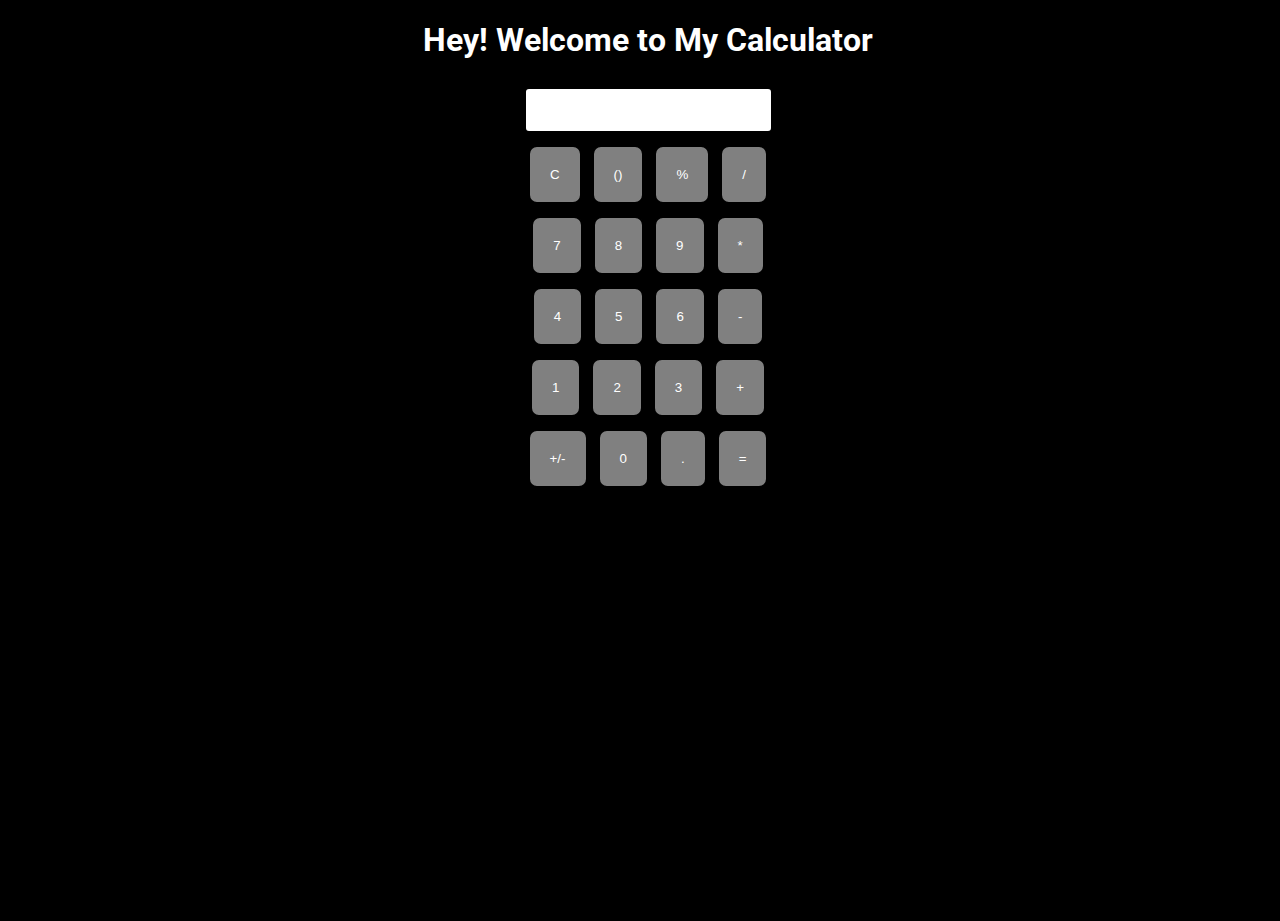
<file: index.html>
<!DOCTYPE html>
<html>

<head>
  <meta charset="utf-8">
  <meta name="viewport" content="width=device-width">
  <title>replit</title>
  <link href="style.css" rel="stylesheet" type="text/css" />
   <link href="Util.css" rel="stylesheet" type="text/css" />
</head>

<body>
 <h1 class="text-center">Hey! Welcome to My Calculator</h1>
  <div class="container flex flex-col items-center  mx-auto m-w-20">
    <div class="row">
      <input class="input" type="text"/>
    </div>
    <div class="row">
      <button class="button">C</button>
      <button class="button">()</button>
      <button class="button">%</button>
      <button class="button">/</button>
    </div>
    <div class="row">
      <button class="button">7</button>
      <button class="button">8</button>
      <button class="button">9</button>
      <button class="button">*</button>
    </div>
    <div class="row">
      <button class="button">4</button>
      <button class="button">5</button>
      <button class="button">6</button>
      <button class="button">-</button>
    </div>
    <div class="row">
      <button class="button">1</button>
      <button class="button">2</button>
      <button class="button">3</button>
      <button class="button">+</button>
    </div>
    <div class="row">
      <button class="button">+/-</button>
      <button class="button">0</button>
      <button class="button">.</button>
      <button class="button">=</button>
    </div>
  </div>
  <script src="script.js"></script>

</body>

</html>
</file>
<file: style.css>
@import url('https://fonts.googleapis.com/css2?family=Roboto:ital@1&display=swap');

html, body {
  height: 100%;
  width: 100%;
  font-family: 'Roboto', sans-serif;
  color: white;
  background-color: black;
}

.button{
  padding: 20px;
  margin: 0 3px;
  border: 2px solid black;
  background-color: grey;
  color: white;
  border-radius: 9px;
  cursor: pointer;
}

.row{
  margin: 6px 0;
}

.row input{
  font-size: 19px;
  margin: 0;
  padding: 10px 0px;
  border: 2px solid black;
  border-radius: 5px;
}
</file>
<file: Util.css>
.text-center{
  text-align: center;
}

/* .bg-red{
  background-color: black;
} */

.mx-auto{
  margin: auto;
}

/* .m-w-20{
  max-width: 30vw;
} */

.flex{
  display: flex;
}

.flex-col{
  flex-direction: column;
}

.items-center{
  align-items: center;
}
</file>
